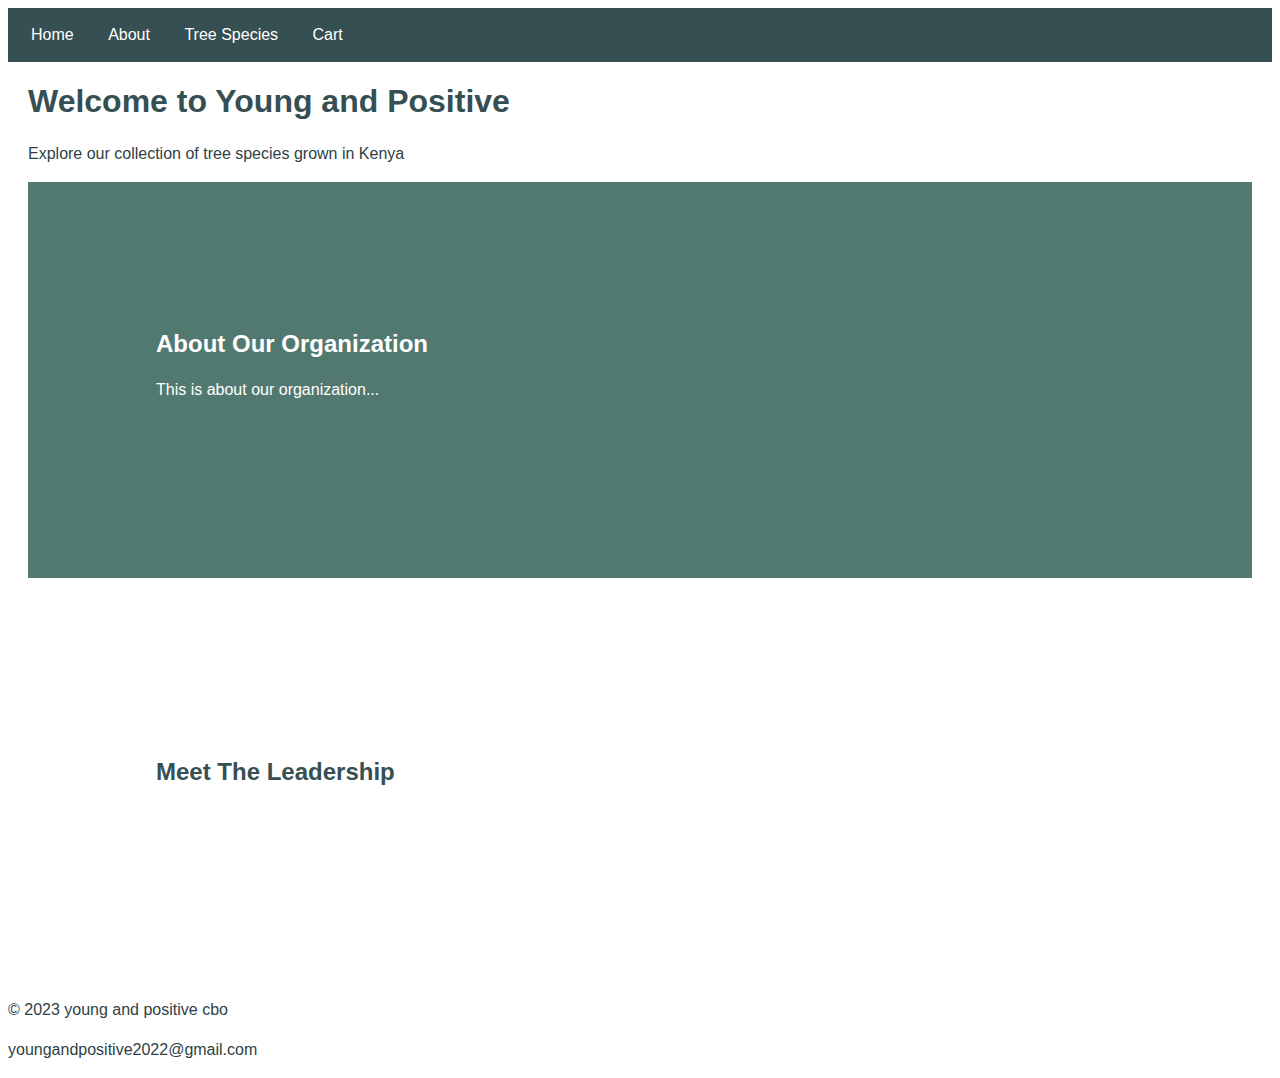
<file: index.html>
<!DOCTYPE html>
<html>
<head>
	<meta charset="UTF-8">
	<title>Kenya Tree Species</title>
	<link rel="stylesheet" href="style.css">
</head>
<body>
	<header>
		<nav>
			<ul>
				<li><a href="index.html">Home</a></li>
				<li><a href="about.html">About</a></li>
				<li><a href="treespecies.html">Tree Species</a></li>
				<li><a href="checkout.html">Cart</a></li>
			</ul>
		</nav>
	</header>

	<main>
		<h1>Welcome to Young and Positive </h1>
		<p>Explore our collection of tree species grown in Kenya</p>
		<section id="about">
			<div id="about">
				<h2>About Our Organization</h2>
				<p>This is about our organization...</p>
			</div>
		</section>
		<section id="leadership">
			<div id="leadership">
				<h2>Meet The Leadership</h2>
			</div>
		</section>
	</main>

	<footer>
		<p>&copy; 2023 young and positive cbo</p>
		<p>youngandpositive2022@gmail.com</p>
	</footer>

	<script src="main.js"></script>
</body>
</html>
</file>
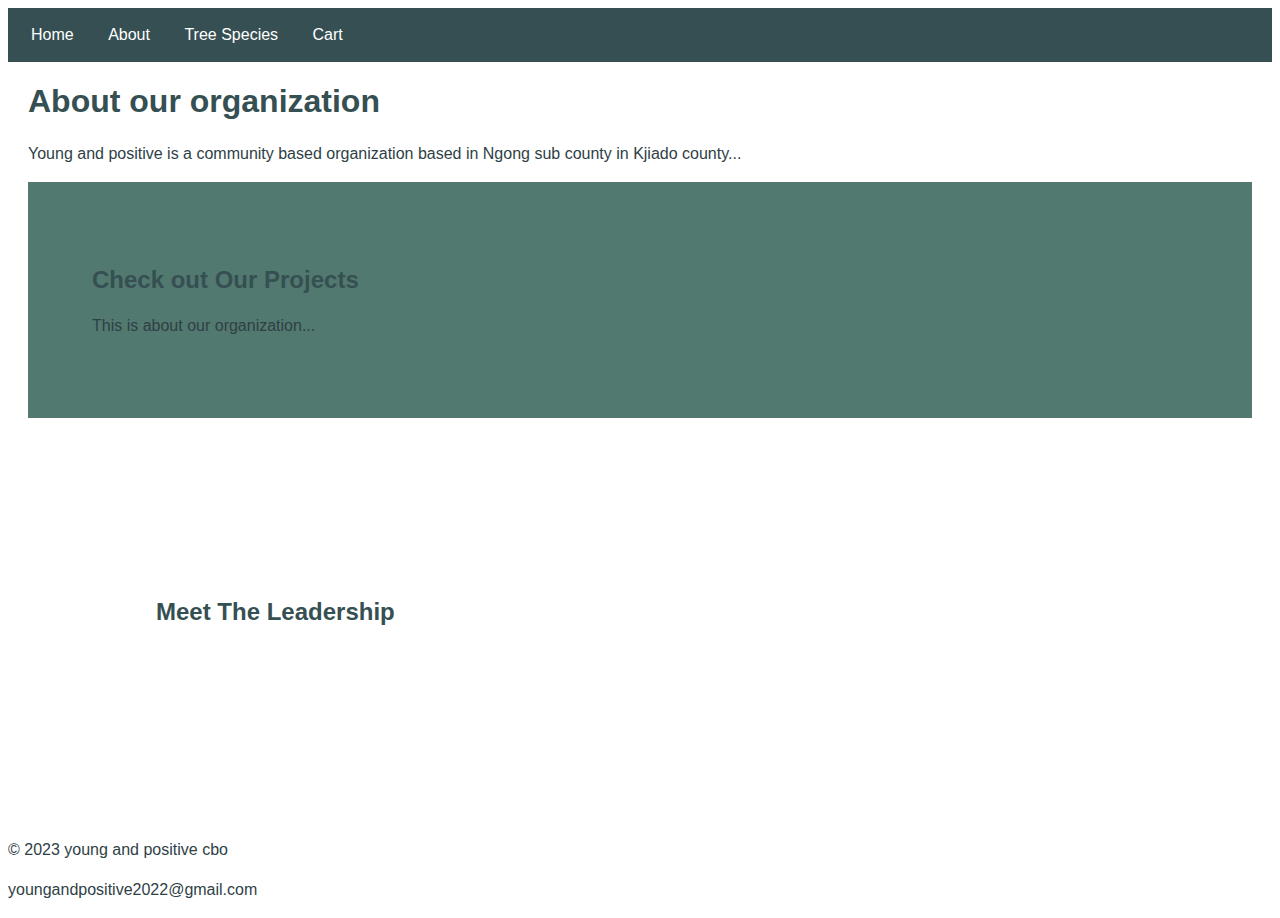
<file: about.html>
<!DOCTYPE html>
<html>
<head>
	<meta charset="UTF-8">
	<title>Kenya Tree Species</title>
	<link rel="stylesheet" href="style.css">
</head>
<body>
	<header>
		<nav>
			<ul>
				<li><a href="index.html">Home</a></li>
				<li><a href="about.html">About</a></li>
				<li><a href="treespecies.html">Tree Species</a></li>
				<li><a href="checkout.html">Cart</a></li>
			</ul>
		</nav>
	</header>

	<main>
		<h1>About our organization</h1>
		<p>Young and positive is a community based organization based in Ngong sub county in Kjiado county...</p>
		<section id="OurProjects">
			<div id="Ourprojects">
				<h2>Check out Our Projects</h2>
				<p>This is about our organization...</p>
			</div>
		</section>
		<section id="ouroffices">
			<div id="ouroffices">
				<h2>Meet The Leadership</h2>
			</div>
		</section>
	</main>

	<footer>
		<p>&copy; 2023 young and positive cbo</p>
		<p>youngandpositive2022@gmail.com</p>
	</footer>

	<script src="main.js"></script>
</body>
</html>
</file>
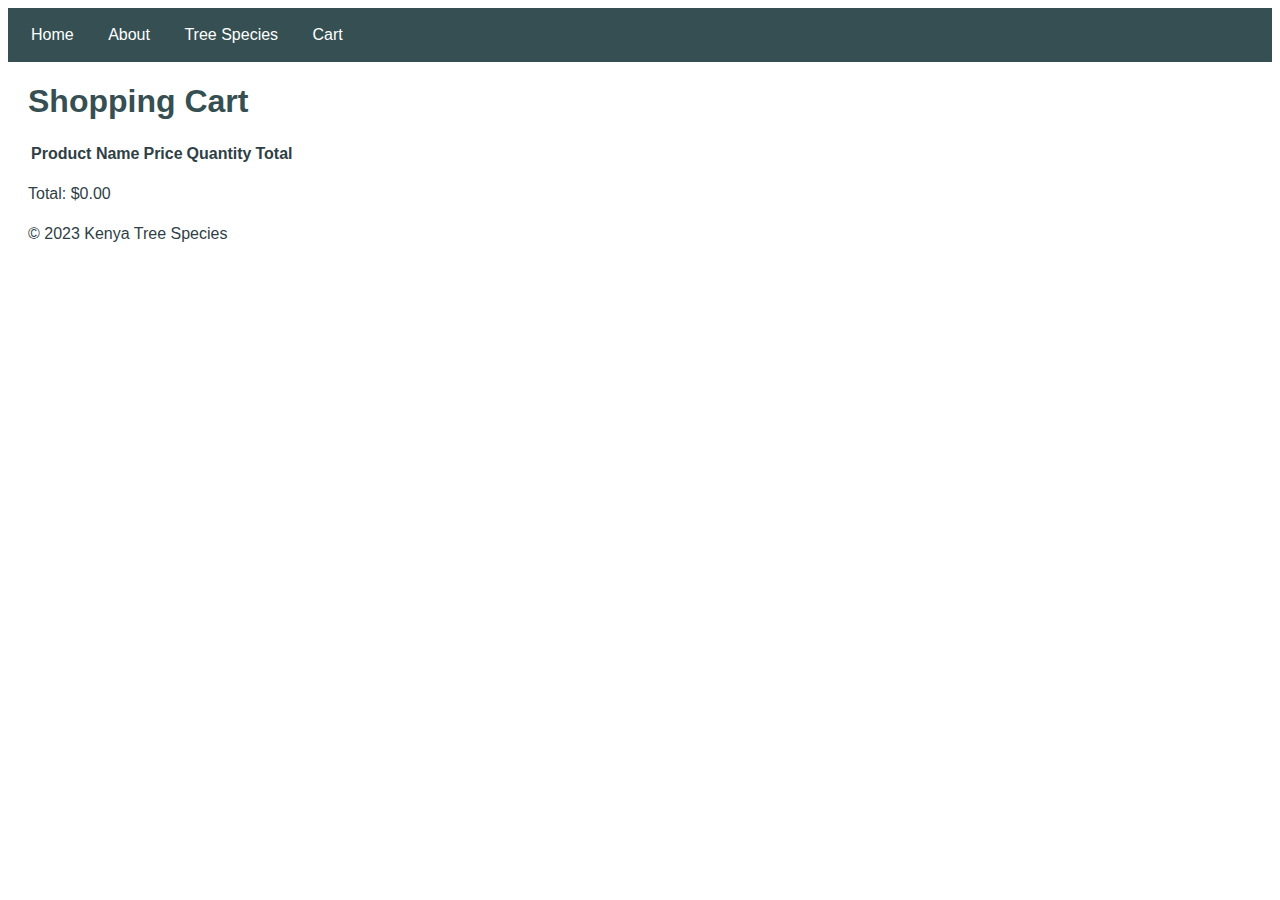
<file: checkout.html>
<!DOCTYPE html>
<html lang="en">
<head>
  <meta charset="UTF-8">
  <meta name="viewport" content="width=device-width, initial-scale=1.0">
  <title>Kenya Tree Species - Shopping Cart</title>
  <link rel="stylesheet" href="style.css">
</head>
<body>
  <header>
    <nav>
      <ul>
        <li><a href="index.html">Home</a></li>
        <li><a href="about.html">About</a></li>
        <li><a href="treespecies.html">Tree Species</a></li>
        <li><a href="checkout.html">Cart</a></li>
      </ul>
    </nav>
  </header>
  
  <main>
    <h1>Shopping Cart</h1>
   
        <table>
          <thead>
            <tr>
              <th>Product Name</th>
              <th>Price</th>
              <th>Quantity</th>
              <th>Total</th>
            </tr>
          </thead>
          <tbody id="cart-items">
          </tbody>
        </table>
        <p>Total: <span id="cart-total">$0</span></p>


  <footer>
    <p>&copy; 2023 Kenya Tree Species</p>
  </footer>

  <script src="main.js"></script>
</body>
</html>
</file>
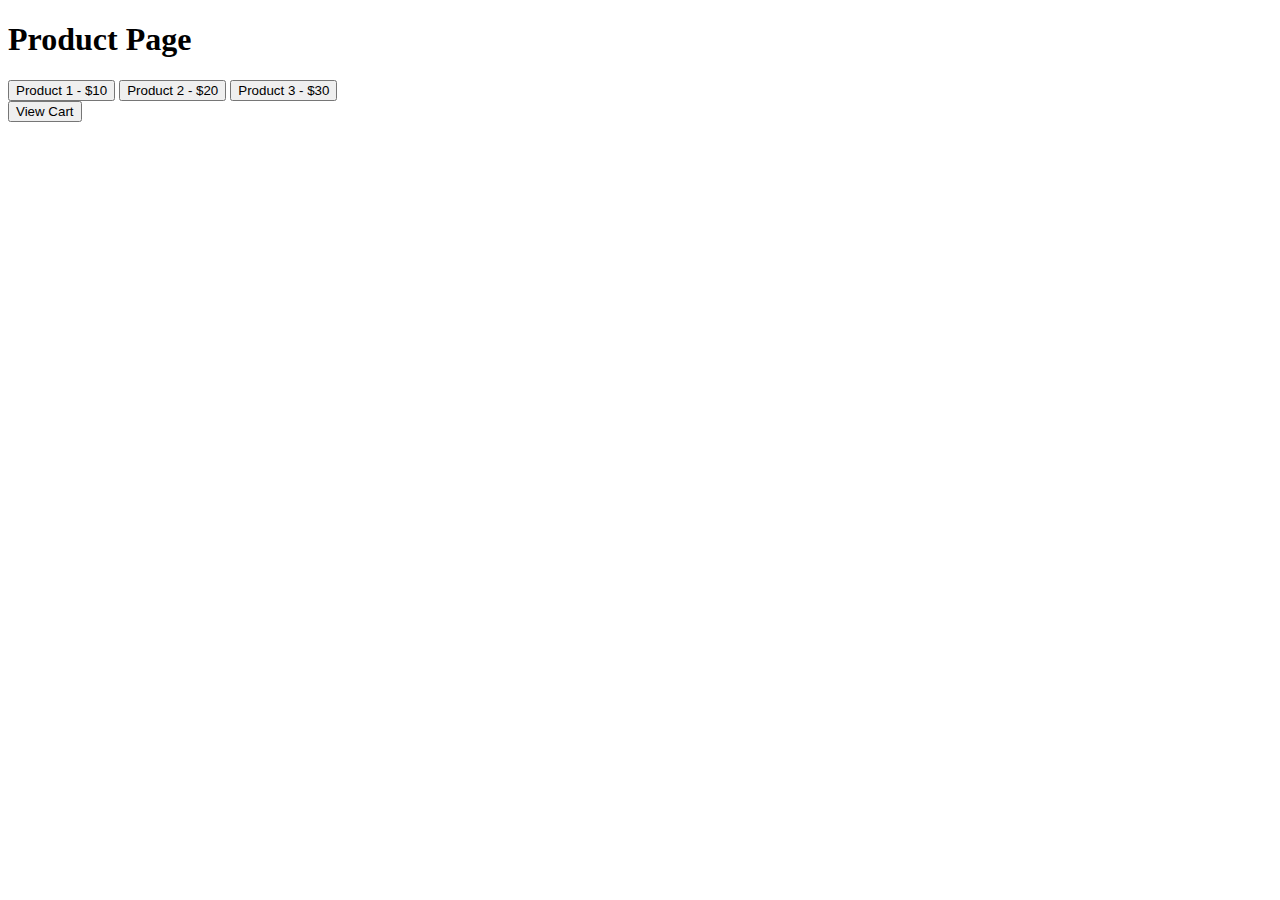
<file: test.html>
<!DOCTYPE html>
<html>
  <head>
    <title>Product Page</title>
    <style>
      table {
        border-collapse: collapse;
        width: 100%;
      }

      th,
      td {
        text-align: left;
        padding: 8px;
      }

      th {
        background-color: #f2f2f2;
      }

      tr:nth-child(even) {
        background-color: #f2f2f2;
      }
    </style>
    <script>
      const button1 = document.querySelector('#button1');
      const button2 = document.querySelector('#button2');
      const button3 = document.querySelector('#button3');
      const viewCartBtn = document.querySelector('#view-cart-btn');
      const cartItems = [];

      function addToCart(event) {
        const button = event.target;
        const item = {
          name: button.textContent,
          price: button.value,
        };
        cartItems.push(item);
        alert(`Added ${item.name} to cart`);
      }

      function createCartTable() {
        const table = document.createElement('table');
        const headerRow = table.insertRow();
        headerRow.innerHTML = '<th>Item</th><th>Price</th>';

        for (const item of cartItems) {
          const row = table.insertRow();
          const nameCell = row.insertCell();
          nameCell.textContent = item.name;
          const priceCell = row.insertCell();
          priceCell.textContent = `$${item.price}`;
        }

        return table;
      }

      function showCartTable() {
        const cartTable = createCartTable();
        const cartContainer = document.querySelector('#cart-container');
        cartContainer.innerHTML = '';
        cartContainer.appendChild(cartTable);
      }

      button1.addEventListener('click', addToCart);
      button2.addEventListener('click', addToCart);
      button3.addEventListener('click', addToCart);
      viewCartBtn.addEventListener('click', function() {
        if (cartItems.length > 0) {
          showCartTable();
        } else {
          alert('Your cart is empty');
        }
      });
    </script>
  </head>
  <body>
    <h1>Product Page</h1>
    <div>
      <button id="button1" value="10">Product 1 - $10</button>
      <button id="button2" value="20">Product 2 - $20</button>
      <button id="button3" value="30">Product 3 - $30</button>
    </div>
    <button id="view-cart-btn">View Cart</button>
    <div id="cart-container"></div>
  </body>
</html>
</file>
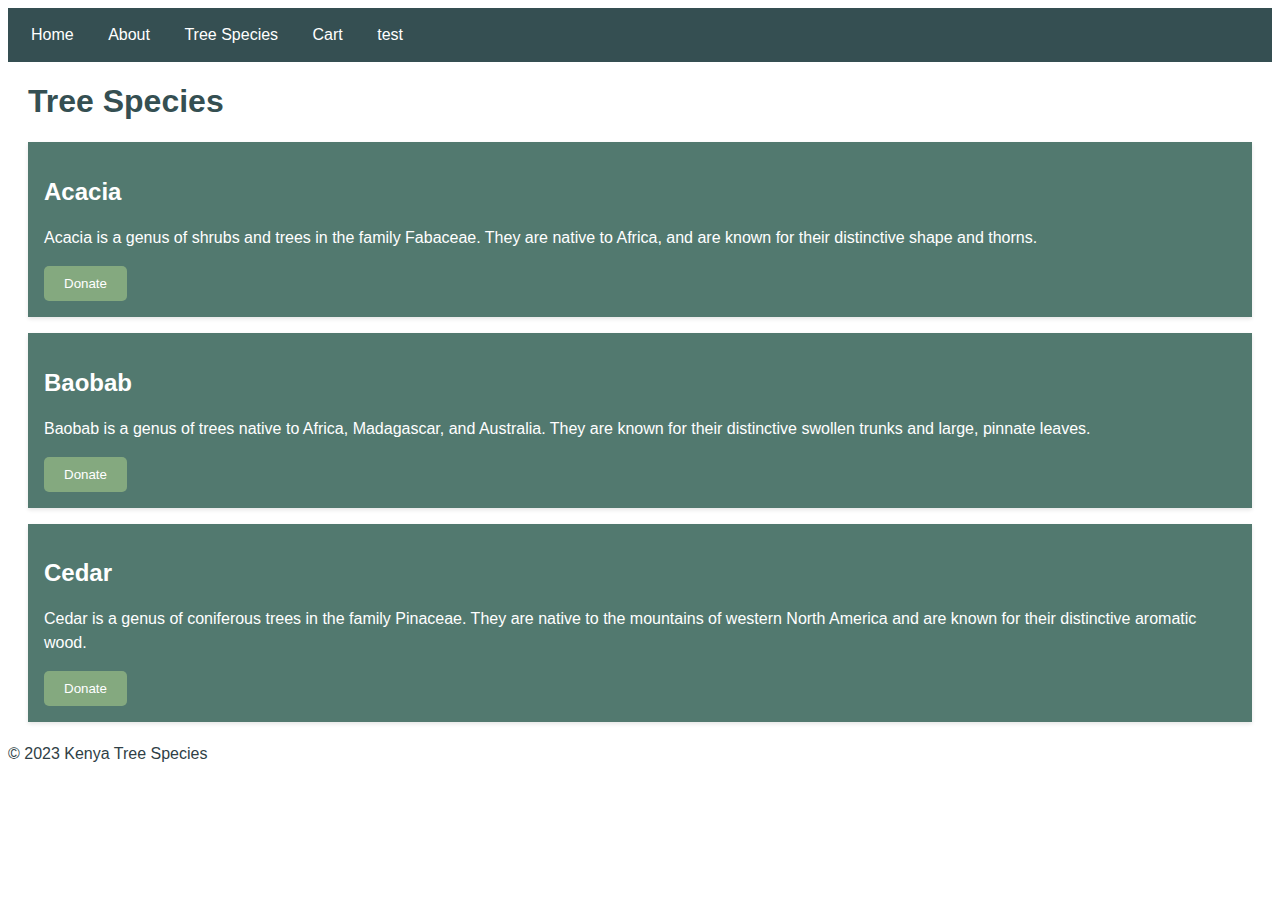
<file: treespecies.html>
<!DOCTYPE html>
<html lang="en">
<head>
  <meta charset="UTF-8">
  <meta name="viewport" content="width=device-width, initial-scale=1.0">
  <title>Kenya Tree Species - Tree Species</title>
  <link rel="stylesheet" href="style.css">
</head>
<body>
  <header>
    <nav>
      <ul>
        <li><a href="index.html">Home</a></li>
        <li><a href="about.html">About</a></li>
        <li><a href="treespecies.html">Tree Species</a></li>
        <li><a href="checkout.html">Cart</a></li>
        <li><a href="test.html">test</a></li>
      </ul>
    </nav>
  </header>
  
  <main>
    <Section>

        <h1>Tree Species</h1>
        <div id="species">
        <h2>Acacia</h2>
        <p>Acacia is a genus of shrubs and trees in the family Fabaceae. They are native to Africa, and are known for their distinctive shape and thorns.</p>
        <button id="trees" value="Acacia" onclick="addToCart()">Donate</button>
        </div>

        <div id="species">
          <h2>Baobab</h2>
        <p>Baobab is a genus of trees native to Africa, Madagascar, and Australia. They are known for their distinctive swollen trunks and large, pinnate leaves.</p>
        <button id="trees" value="Baobab">Donate</button></div>

        <div id="species"><h2>Cedar</h2>
        <p>Cedar is a genus of coniferous trees in the family Pinaceae. They are native to the mountains of western North America and are known for their distinctive aromatic wood.</p>
        <button>Donate</button></div>
          <!-- more tree species here -->
    </Section>
    <script>
      
    </script>

  </main>

  <footer>
    <p>&copy; 2023 Kenya Tree Species</p>
  </footer>
  <script src=main.js></script>
</body>
</html>
</file>
<file: style.css>
body {
  background-color: #ffff; /* light green */
  color: #2f3f46; /* dark gray */
  font-family: Arial, sans-serif;
}

header {
  background-color: #354F52; /* forest green */
  color: white;
  padding: 18px;
}

nav ul {
  list-style: none;
  margin: 0;
  padding: 0;
}

nav li {
  display: inline-block;
  margin-right: 20px;
}

nav a {
  color: white;
  text-decoration: none;
  padding: 5px;
  border-radius: 5px;
}

nav a:hover {
  background-color: #84a98f; /* yellow */
  color: black;
}

main {
  margin: 20px;
}

h1, h2, h3 {
  font-weight: bold;
  color: #354F52; /* forest green */
}

p {
  line-height: 1.5;
}

button {
  background-color: #84a97f; /* forest green */
  color: white;
  padding: 10px 20px;
  border: none;
  border-radius: 5px;
  cursor: pointer;
}

button:hover {
  background-color: #2E8B57; /* sea green */
}

#about {
  padding: 2rem;
  background-color: #52796f;
  margin-bottom: 2rem;
  box-shadow: 1 4px 8px rgba(0, 0.4, 0.4, 0.1);
  padding: 4rem;
}

#species {
  background-color: #52796f;
  margin-bottom: 1rem;
  box-shadow: 0 2px 4px rgba(0, 0, 0.4, 0.1);
  padding: 1rem;

}

#leadership {
  padding: 2rem;
  background-color: white;
  margin-bottom: 2rem;
  box-shadow: 1 4px 8px rgba(0, 0.4, 0.4, 0.1);
  padding: 4rem;

}

#OurProjects{
  padding: 2rem;
  background-color: #52796f;
  margin-bottom: 2rem;
  box-shadow: 1 4px 8px rgba(0, 0.4, 0.4, 0.1);
  padding: 4rem;

}

#ouroffices{
  padding: 2rem;
  background-color: white;
  margin-bottom: 2rem;
  box-shadow: 1 4px 8px rgba(0, 0.4, 0.4, 0.1);
  padding: 4rem;
}



#about h2 {
  color: #ffff;

}

#about p {
  color: #ffff 
}

#species h2 {
  color: #ffff;

}

#species p {
  color: #ffff 
}
</file>
